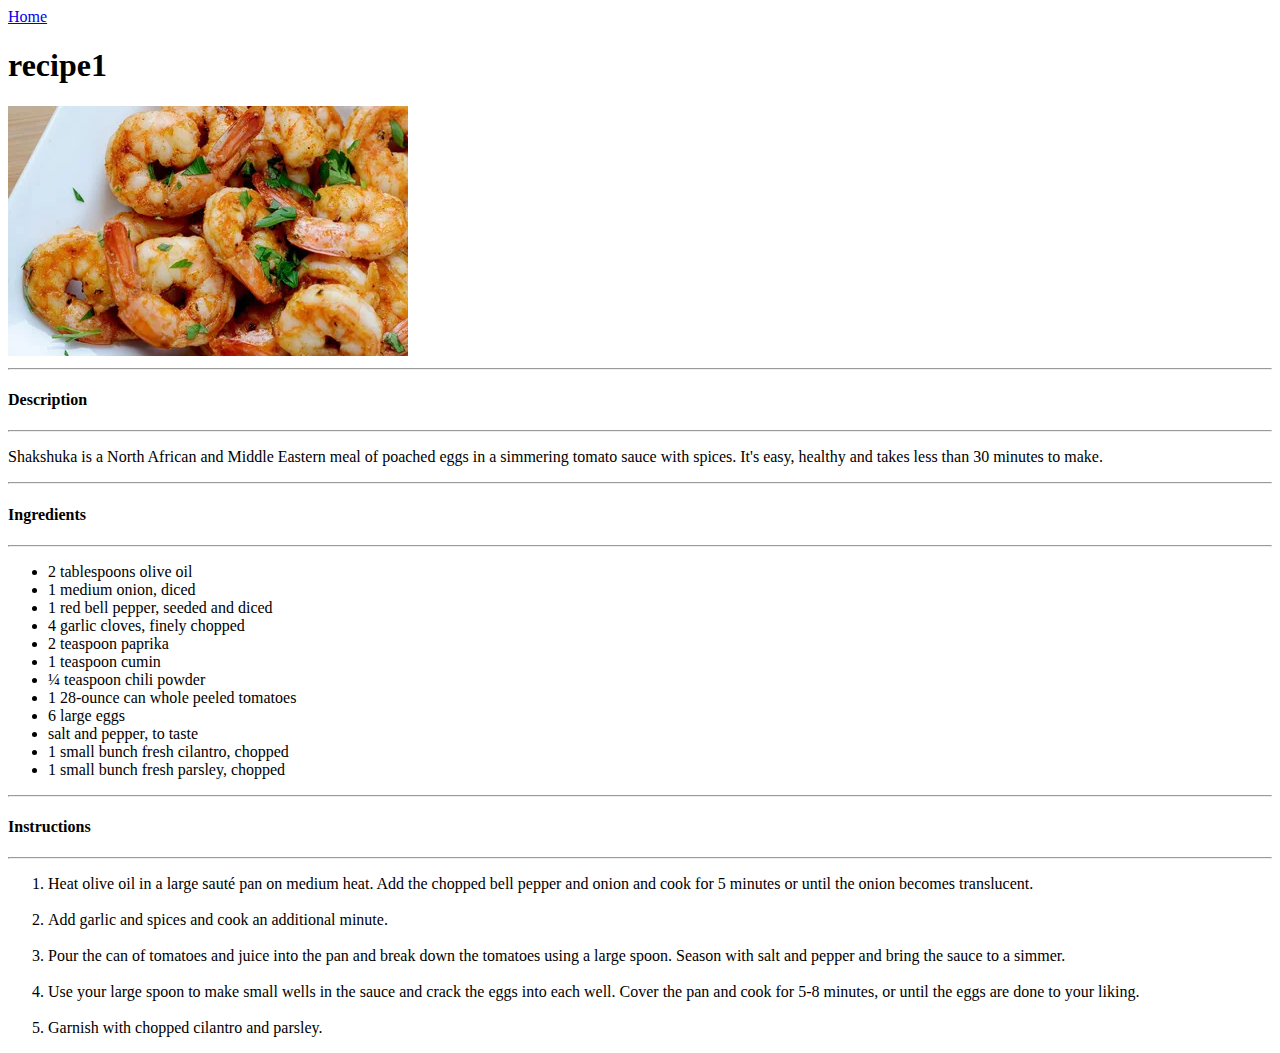
<file: jeid2.html>
<!DOCTYPE html>
<html lang="en">
<head>
    <meta charset="UTF-8">
    <meta http-equiv="X-UA-Compatible" content="IE=edge">
    <meta name="viewport" content="width=device-width, initial-scale=1.0">
   
    <title>recipe1</title>
</head>
<body>
    <header>
        <a href="../index.html">Home</a>
    </header>
    <div id="contents">
        <h1>recipe1</h1>
        <img src="recipe.webp" alt="parsley and poached eggs in a pan of spices and tomato sauce">
            <hr>
        <h4>Description</h4>
            <hr>
            <p>
                Shakshuka is a North African and Middle Eastern meal 
                of poached eggs in a simmering tomato sauce with spices. 
                It's easy, healthy and takes less than 30 minutes to make.
            </p>
            <hr>
        <h4>Ingredients</h4>
            <hr>
                <ul>
                    <li>2 tablespoons olive oil</li>    
                    <li>1 medium onion, diced</li>
                    <li>1 red bell pepper, seeded and diced</li>
                    <li>4 garlic cloves, finely chopped</li>
                    <li>2 teaspoon paprika</li>
                    <li>1 teaspoon cumin</li>
                    <li>¼ teaspoon chili powder</li>
                    <li>1 28-ounce can whole peeled tomatoes</li>
                    <li>6 large eggs</li>
                    <li>salt and pepper, to taste</li>
                    <li>1 small bunch fresh cilantro, chopped</li>
                    <li>1 small bunch fresh parsley, chopped</li>
                </ul>
            <hr>
        <h4>Instructions</h4>
            <hr>
                <ol>
                    <li>
                        Heat olive oil in a large sauté pan on medium heat. 
                        Add the chopped bell pepper and onion and cook for 5 minutes 
                        or until the onion becomes translucent.
                    </li><br>
                    <li>
                        Add garlic and spices and cook an additional minute. 
                    </li><br>
                    <li>
                        Pour the can of tomatoes and juice into the pan and 
                        break down the tomatoes using a large spoon. 
                        Season with salt and pepper and bring the sauce to a simmer.
                    </li><br>
                    <li>
                        Use your large spoon to make small wells in the sauce and crack the eggs into each well. 
                        Cover the pan and cook for 5-8 minutes, or until the eggs are done to your liking.
                    </li><br>
                    <li>
                        Garnish with chopped cilantro and parsley.
                    </li>
                </ol>
    </div>
</body>
</html>
</file>
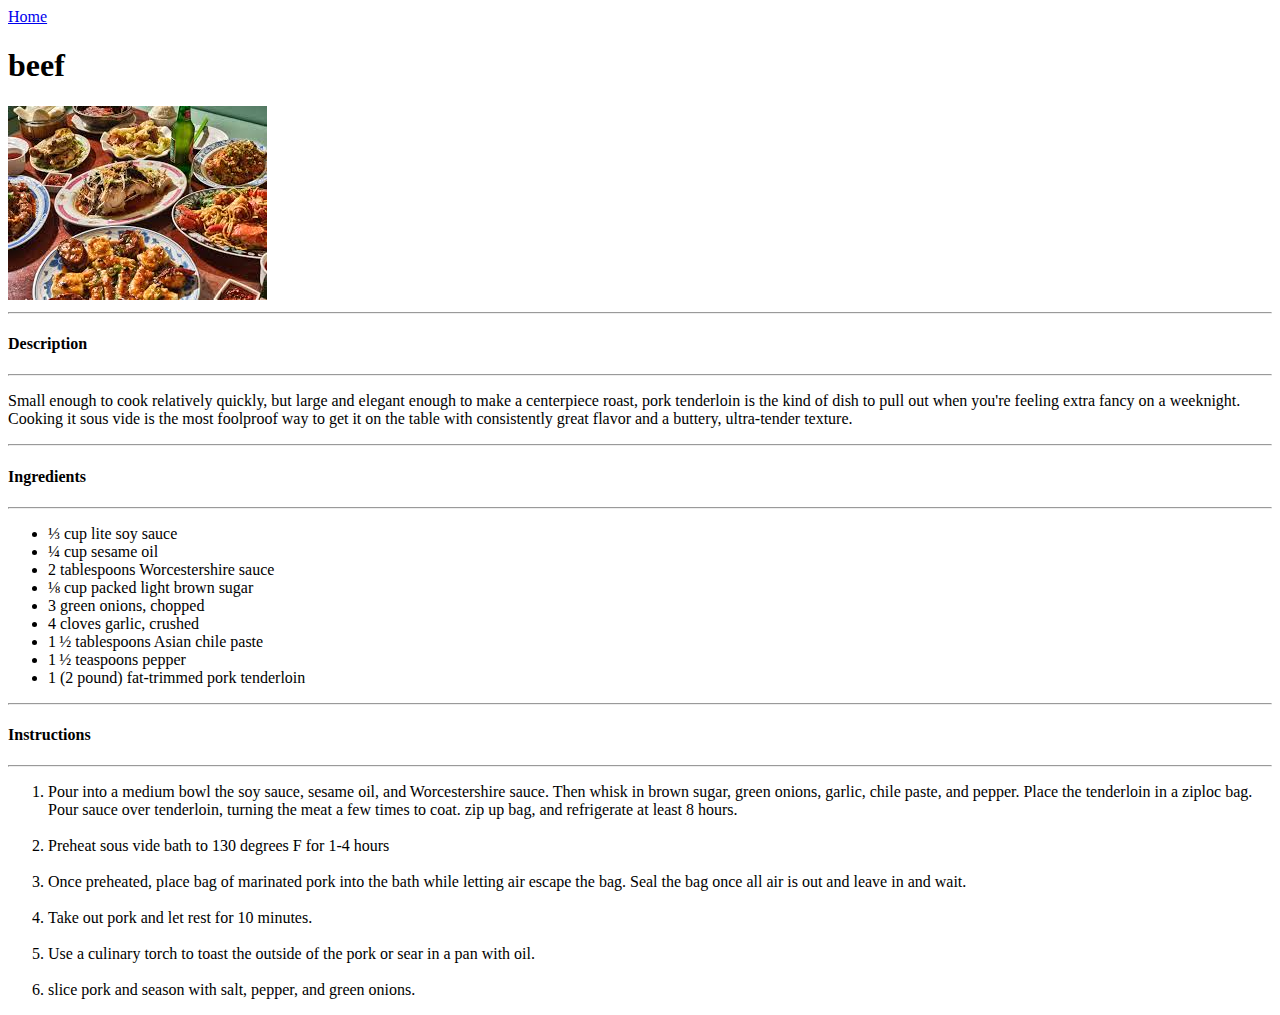
<file: jeid3.html>
<!DOCTYPE html>
<html lang="en">
<head>
    <meta charset="UTF-8">
    <meta http-equiv="X-UA-Compatible" content="IE=edge">
    <meta name="viewport" content="width=device-width, initial-scale=1.0">
    
    <title>beef</title>
</head>
<body>
    <header>
        <a href="../index.html">Home</a>
    </header>
    <div id="contents">
        <h1>beef </h1>
        <img src="food.jpeg" alt="Pork tenderloin cut and displayed after sous vide process">
            <hr>
        <h4>Description</h4>
            <hr>
            <p>
                Small enough to cook relatively quickly, 
                but large and elegant enough to make a centerpiece roast, 
                pork tenderloin is the kind of dish to pull out when you're feeling extra 
                fancy on a weeknight. Cooking it sous vide is the most foolproof way to get it 
                on the table with consistently great flavor and a buttery, ultra-tender texture. 
            </p>
            <hr>
        <h4>Ingredients</h4>
            <hr>
                <ul>
                    <li>⅓ cup lite soy sauce </li>
                    <li>¼ cup sesame oil </li>
                    <li>2 tablespoons Worcestershire sauce </li>
                    <li>⅛ cup packed light brown sugar </li>
                    <li>3 green onions, chopped </li>
                    <li>4 cloves garlic, crushed </li>
                    <li>1 ½ tablespoons Asian chile paste </li>
                    <li>1 ½ teaspoons pepper </li>
                    <li>1 (2 pound) fat-trimmed pork tenderloin </li>

                </ul>
            <hr>
        <h4>Instructions</h4>
            <hr>
                <ol>
                    <li>
                        Pour into a medium bowl the soy sauce, 
                        sesame oil, and Worcestershire sauce. Then whisk in brown sugar, 
                        green onions, garlic, chile paste, and pepper. Place the tenderloin in a 
                        ziploc bag. Pour sauce over tenderloin, turning the meat a few times to coat. 
                        zip up bag, and refrigerate at least 8 hours.
                    </li><br>
                    <li>
                        Preheat sous vide bath to 130 degrees F for 1-4 hours
                    </li><br>
                    <li>
                        Once preheated, place bag of marinated pork into the bath while letting air escape the bag.
                        Seal the bag once all air is out and leave in and wait.
                    </li><br>
                    <li>
                        Take out pork and let rest for 10 minutes. 
                    </li><br>
                    <li>
                        Use a culinary torch to toast the outside of the pork or sear in a pan with oil.
                    </li><br>
                    <li>
                        slice pork and season with salt, pepper, and green onions.
                    </li>
                </ol>
    </div>
</body>
</html>
</file>
